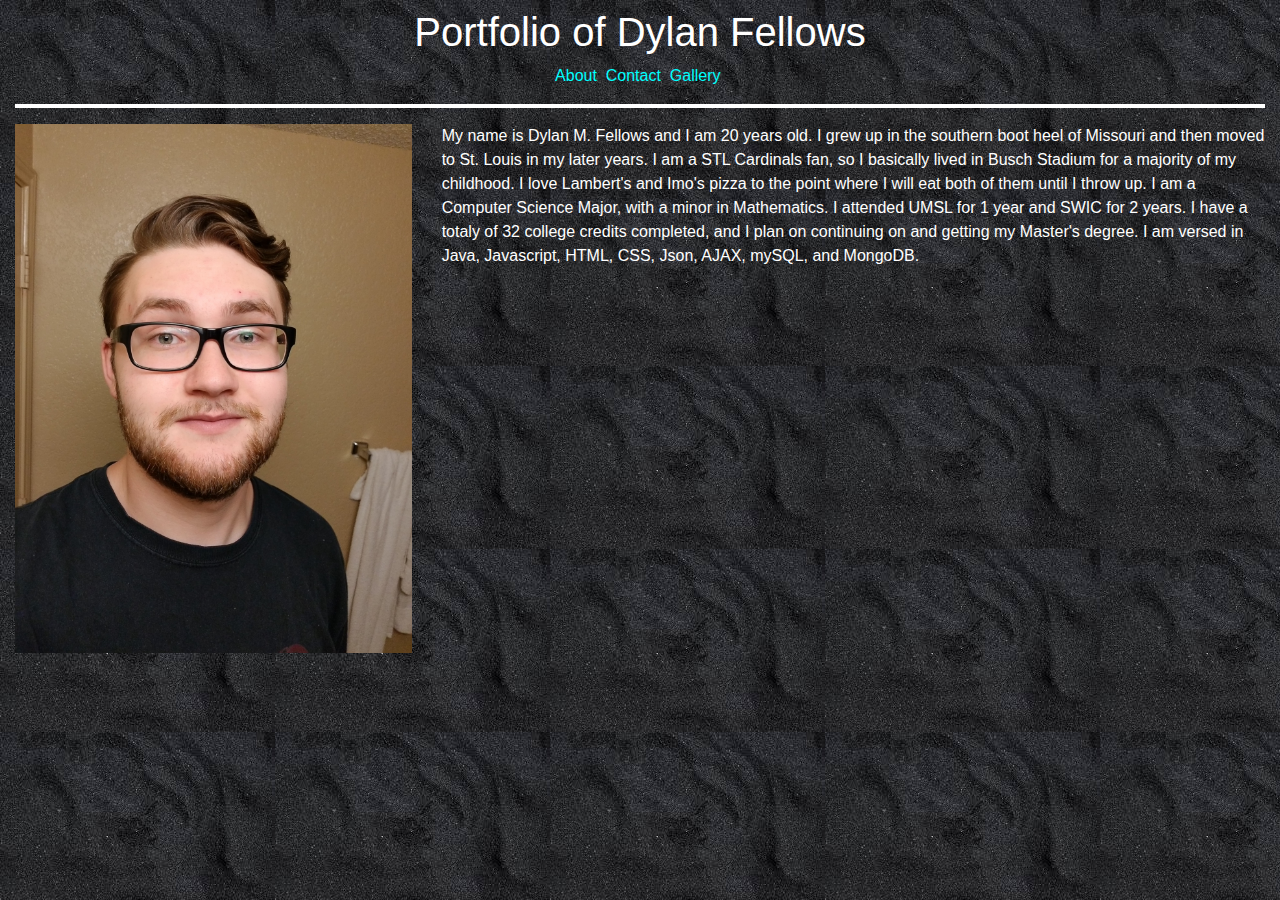
<file: index.html>
<!DOCTYPE html>

<html lang="en">

<head>

    <meta charset="UTF-8">

    <meta name="viewport" content="width=device-width, initial-scale=1.0">

    <meta http-equiv="X-UA-Compatible" content="ie=edge">

    <title>Dylan Fellows' Portfolio: About</title>

    <link type="text/css" rel="stylesheet" href="assets/css/bootstrap.min.css"/>

    <link type="text/css" rel="stylesheet" href="assets/css/style.css"/>

</head>

<body style="background-image:url('./assets/image/BackgroundImage.jpg')">

    <div class="container-fluid">

        <div class="row">

            <div class="col-12 text-center">

                <h1 class="mt-2 text-white">Portfolio of Dylan Fellows</h1>

            </div>

        </div>   
    
        <div class="row">

            <div class="col-12 text-center">

                <a href="index.html">About</a>&nbsp;

                <a href="Contact.html">Contact</a>&nbsp;

                <a href="Gallery.html">Gallery</a>&nbsp;

            </div>

        </div>

        <hr>


        <div class="row">

            <div class="col-4"><img class="img-fluid" src="./assets/image/PhotoOfMe.jpg" alt="Picture of Me"/></div>

                <p class="col-8 text-white">My name is Dylan M. Fellows and I am 20 years old. I grew up in the southern boot heel of Missouri and then moved to St. Louis in my later years. 
                        I am a STL Cardinals fan, so I basically lived in Busch Stadium for a majority of my childhood. I love Lambert's and Imo's pizza to the point where I will eat both of them until I throw up. 
                        I am a Computer Science Major, with a minor in Mathematics. I attended UMSL for 1 year and SWIC for 2 years. 
                        I have a totaly of 32 college credits completed, and I plan on continuing on and getting my Master's degree. I am versed in Java, Javascript, HTML, CSS, Json, AJAX, mySQL, and MongoDB.
                </p>

        </div>

    </div>

</body>

</html>
</file>
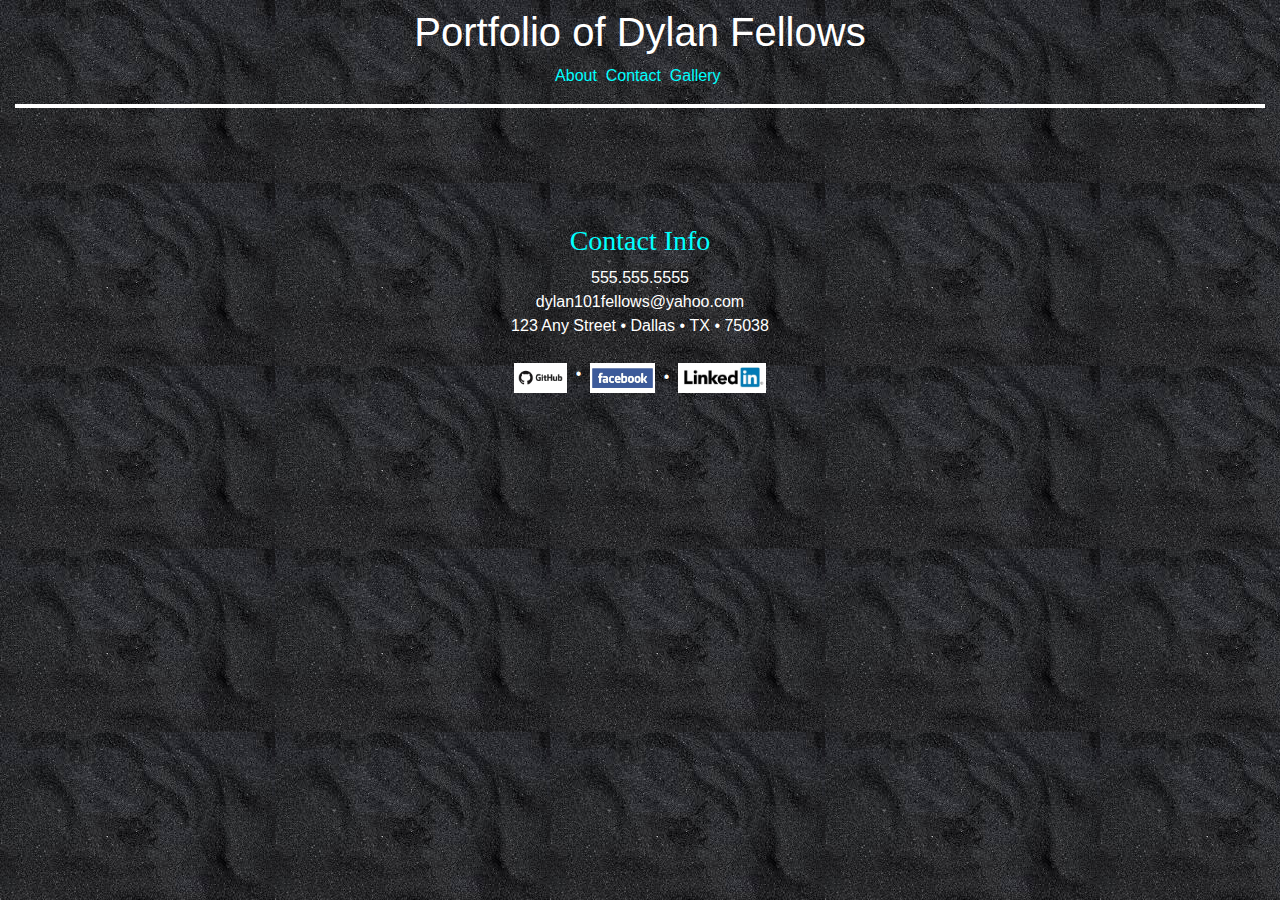
<file: Contact.html>
<!DOCTYPE html>

<html lang="en">

<head>

    <meta charset="UTF-8">

    <meta name="viewport" content="width=device-width, initial-scale=1.0">

    <meta http-equiv="X-UA-Compatible" content="ie=edge">

    <title>Dylan Fellows' Portfolio: Contact</title>

    <link type="text/css" rel="stylesheet" href="assets/css/bootstrap.min.css"/>

    <link type="text/css" rel="stylesheet" href="assets/css/style.css"/>

</head>

<body style="background-image:url('assets/image/BackgroundImage.jpg')">

    <div class="container-fluid">

        <div class="row">

            <div class="col-12 text-center">

                <h1 class="mt-2 text-white">Portfolio of Dylan Fellows</h1>

            </div>
    
        </div>

        <div class="row">

            <div class="col-12 text-center">

                <a href="index.html">About</a>&nbsp;

                <a href="Contact.html">Contact</a>&nbsp;

                <a href="Gallery.html">Gallery</a>&nbsp;

            </div>

        </div>

        <hr>

        <div id="contactInfo">

            <h3>Contact Info</h3>

            555.555.5555<br>

            dylan101fellows@yahoo.com<br>

            123 Any Street&nbsp;&bull;&nbsp;Dallas&nbsp;&bull;&nbsp;TX&nbsp;&bull;&nbsp;75038<br><br>

            <a href="https://github.com/DylanFellows">

                <img class="a2, bullets" src="assets/image/GitHubLogo.jpg" height="30"/></a>

                <label class="bullets">&nbsp;&bull;&nbsp;</label>
            
            <a href="https://www.facebook.com/DylanFellows445">

                <img  class="a2, bullets" src="assets/image/FacebookLogo.jpg" height="30"/></a>

                <label class="bullets"></label>&nbsp;&bull;&nbsp;</label>
            
            <a href="https://www.linkedin.com/in/dylan-fellows-03758716b/">

                <img class="a2, bullets" src="assets/image/LinkedInLogo.jpg" height="30"/></a>

        </div>

    </div>

</body>

</html>
</file>
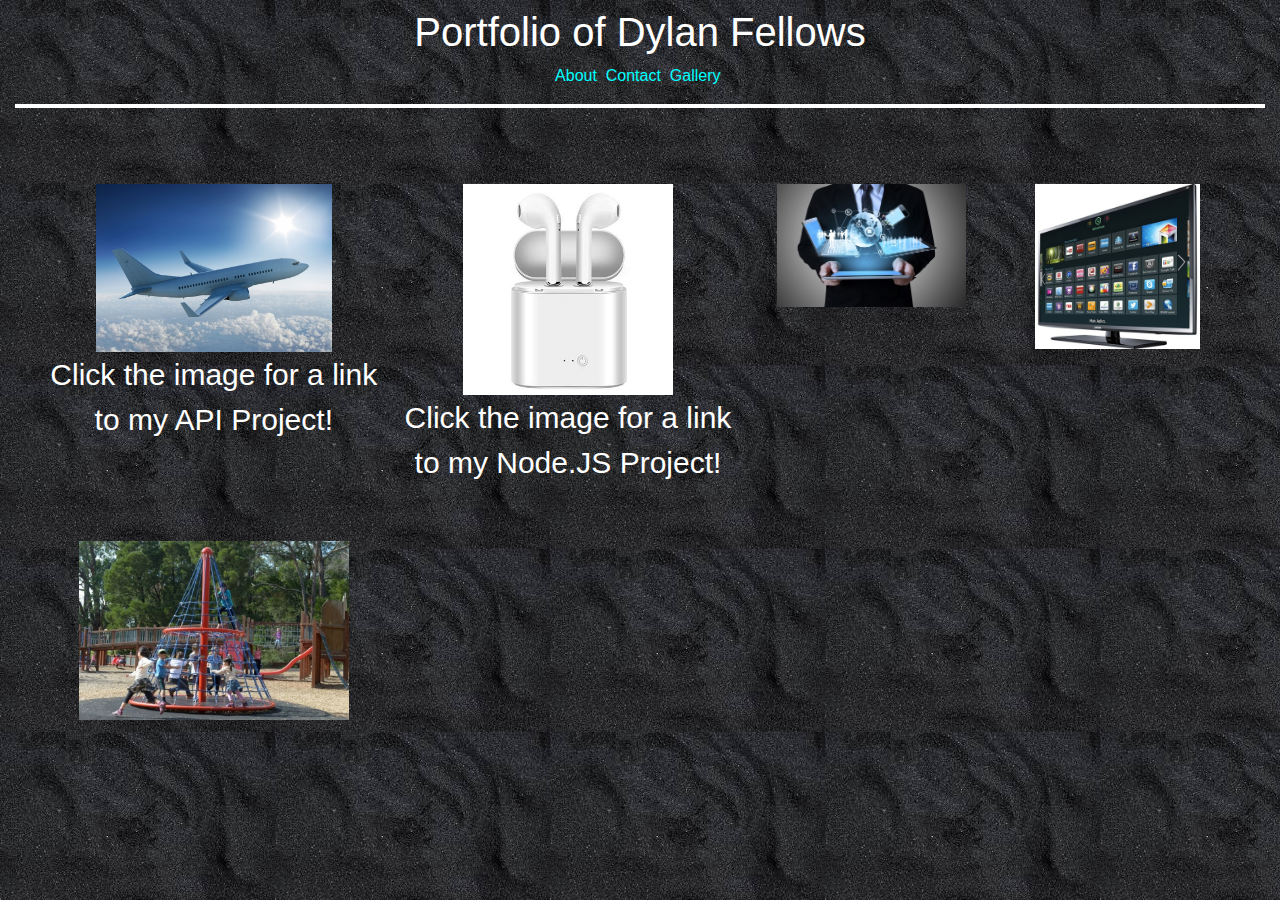
<file: Gallery.html>
<!DOCTYPE html>

<html lang="en">

<head>

    <meta charset="UTF-8">

    <meta name="viewport" content="width=device-width, initial-scale=1.0">

    <meta http-equiv="X-UA-Compatible" content="ie=edge">

    <title>Dylan Fellows' Portfolio: Gallery</title>

    <link type="text/css" rel="stylesheet" href="assets/css/bootstrap.min.css"/>

    <link type="text/css" rel="stylesheet" href="assets/css/style.css"/>

</head>

<body style="background-image:url('./assets/image/BackgroundImage.jpg')">

    <div class="container-fluid">

        <div class="row">

            <div class="col-12 text-center">

                <h1 class="mt-2 text-white">Portfolio of Dylan Fellows</h1>

            </div>
    
        </div>

        <div class="row">

            <div class="col-12 text-center">

                <a href="index.html">About</a>&nbsp;

                <a href="Contact.html">Contact</a>&nbsp;

                <a href="Gallery.html">Gallery</a>&nbsp;

            </div>

        </div>

        <hr>

        <div class="grid-container">

            <div><a href="https://dylanfellows.github.io/API_Homework/"><img id="placeholder1" src="assets/image/Airplane.jpg" alt="Airplane"></a><br><p class="text-white">Click the image for a link to my API Project!</p></div>

            <div><a href="https://dylanfellows.github.io/liri-node-app/"><img id="placeholder2" src="assets/image/Earphones.jpg" alt="Earphones"></a><br><p class="text-white">Click the image for a link to my Node.JS Project!</p></div>

            <div><img id="placeholder3" src="assets/image/GlobalTech.jpg" alt="Tech"></div>

            <div><img id="placeholder4" src="assets/image/LEDtv.jpg" alt="TV"></div>

            <div><img id="placeholder5" src="assets/image/Playground.jpg" alt="Playground"></div>

        </div>
          
    </div>

</body>

</html>
</file>
<file: assets/css/style.css>
h3 {
    color: cyan;
    font-family: Cambria, Cochin, Georgia, Times, 'Times New Roman', serif;
}

hr {
    border: 2px solid white;
}

a:link {
    color: cyan;
    background-color: transparent;
    text-decoration: none;
}

a:visited {
    color: red;
    background-color: transparent;
    text-decoration: none;
}

a:hover {
    color: white;
    background-color: transparent;
    text-decoration: underline;
}

a:active {
    color: yellow;
    background-color: transparent;
    text-decoration: none;
}

.a2 {
    border: 1px solid black;
    margin-top: 10px;
}

.menu {
    color: white;
    text-align: center;
    padding-top: 0px;
    background-image: url('../image/BackgroundImage.jpg');
}

.bullets {
    vertical-align: middle;
}

.grid-container {
    display: grid;
    grid-template-columns: auto auto auto auto;
    grid-gap: 10px;
    padding: 30px;
    height: 100%;
    align-content: space-between;
    justify-content: space-evenly;
}
.grid-container > div {
    text-align: center;
    font-size: 30px;
}

#contactInfo {
    color: white;
    text-align: center;
    padding-top: 100px;
}

#placeholder1 {
    width: 70%;
    padding-top: 30px;
}

#placeholder2 {
    width: 60%;
    padding-top: 30px;
}

#placeholder3 {
    width: 80%;
    padding-top: 30px;
}

#placeholder4 {
    width: 70%;
    padding-top: 30px;
}

#placeholder5 {
    width: 80%;
    padding-top: 30px;
}
</file>
